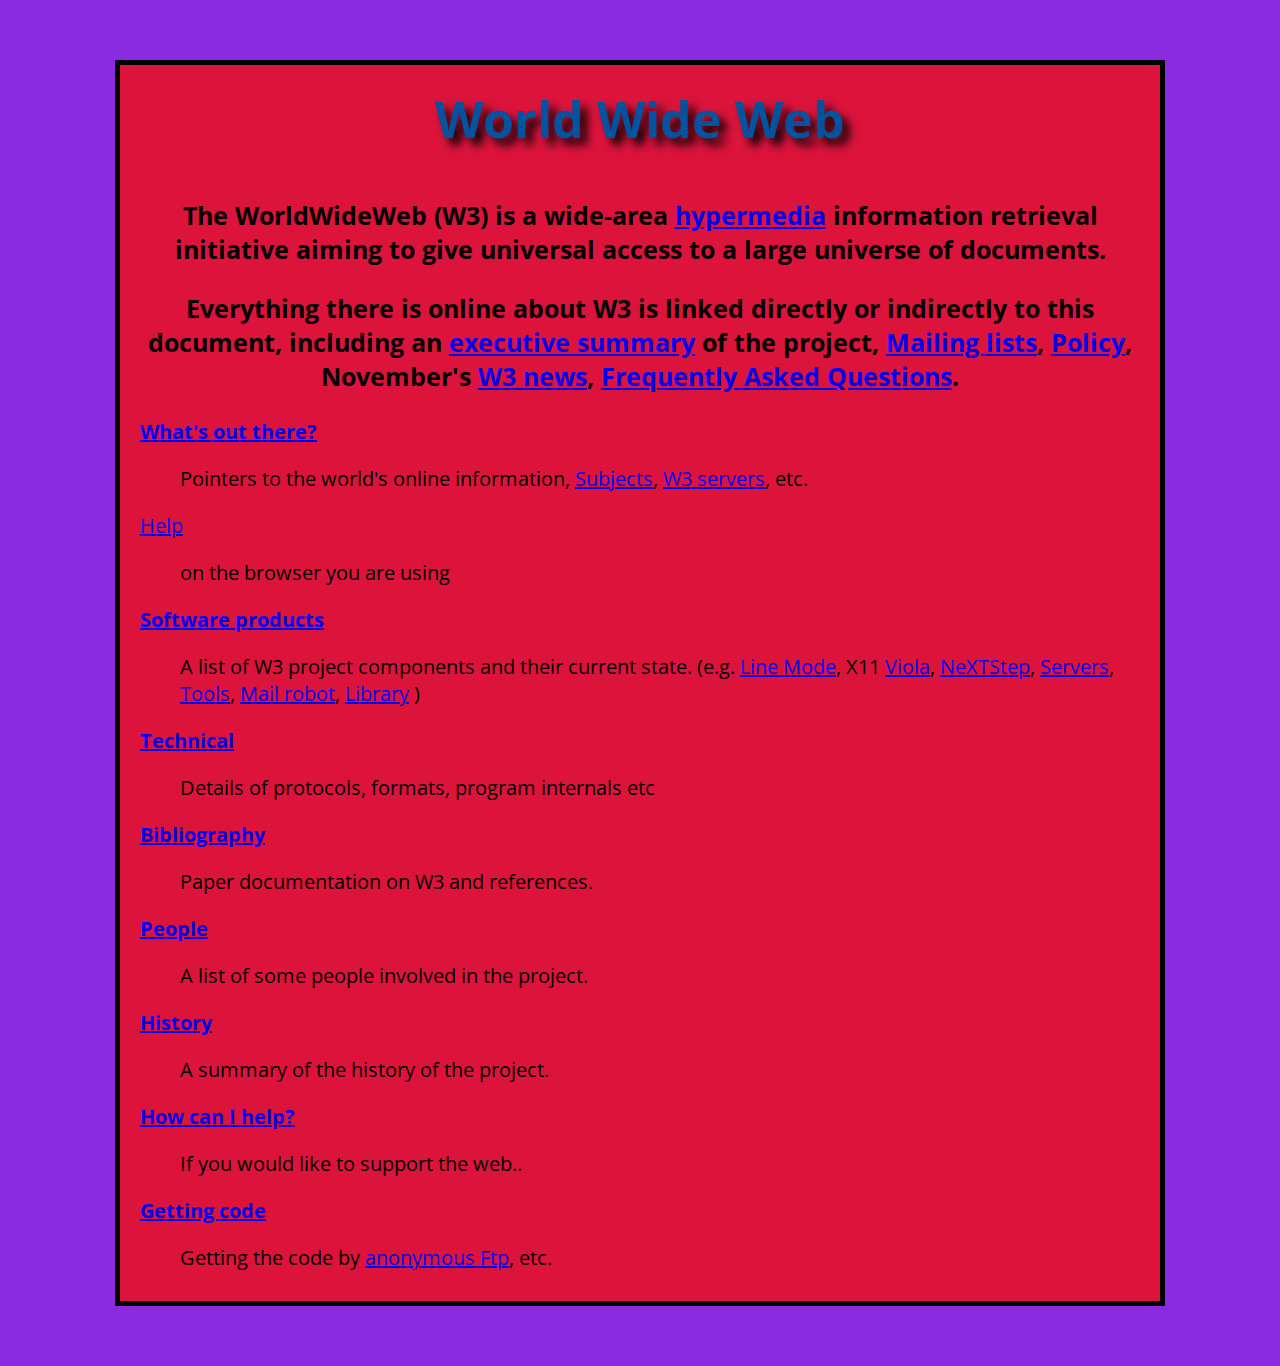
<file: index.html>
<!doctype html>
<html lang="en-US">
    <head>
     <meta charset="utf-8" />
     <meta name="viewport" content="width=device-width" />
     <title>World Wide Web Revisited</title>  
     <link href="https://fonts.googleapis.com/css?family=Open+Sans" rel="stylesheet" />
     <link href="style.css" rel="stylesheet" />  
    </head>
    
    <body>
        <h1>World Wide Web</h1>
        <h3>The WorldWideWeb (W3) is a wide-area <a href="https://info.cern.ch/hypertext/WWW/WhatIs.html">hypermedia</a> information retrieval initiative aiming to give universal access to a large universe of documents.</h3>
        <h3>Everything there is online about W3 is linked directly or indirectly to this document, including an <a href="https://info.cern.ch/hypertext/WWW/Summary.html">executive summary</a> of the project, <a href="https://info.cern.ch/hypertext/WWW/Administration/Mailing/Overview.html">Mailing lists</a>, <a href="https://info.cern.ch/hypertext/WWW/Policy.html">Policy</a>, November's <a href="https://info.cern.ch/hypertext/WWW/News/9211.html">W3 news</a>, <a href="https://info.cern.ch/hypertext/WWW/FAQ/List.html">Frequently Asked Questions</a>.</h3>
        <p><a href="https://info.cern.ch/hypertext/DataSources/Top.html"><b>What's out there?</b></a></p>
        <ul>
            <li>Pointers to the world's online information, <a href="https://info.cern.ch/hypertext/DataSources/bySubject/Overview.html">Subjects</a>, <a href="https://info.cern.ch/hypertext/DataSources/WWW/Servers.html">W3 servers</a>, etc.</li>
        </ul>
        <p><a href="https://info.cern.ch/hypertext/WWW/Help.html"><b></b>Help</a></p>
        <ul>
            <li>on the browser you are using</li>
        </ul>
        <p><a href="https://info.cern.ch/hypertext/WWW/Status.html"><b>Software products</b></a></p>
        <ul>
            <li>A list of W3 project components and their current state. (e.g. <a href="https://info.cern.ch/hypertext/WWW/LineMode/Browser.html">Line Mode</a>, X11 <a href="https://info.cern.ch/hypertext/WWW/Status.html#35">Viola</a>, <a href="https://info.cern.ch/hypertext/WWW/NeXT/WorldWideWeb.html">NeXTStep</a>, <a href="https://info.cern.ch/hypertext/WWW/Daemon/Overview.html">Servers</a>, <a href="https://info.cern.ch/hypertext/WWW/Tools/Overview.html">Tools</a>, <a href="https://info.cern.ch/hypertext/WWW/MailRobot/Overview.html">Mail robot</a>, <a href="https://info.cern.ch/hypertext/WWW/Status.html#57">Library</a> )  </li>
        </ul>
        <p><a href="https://info.cern.ch/hypertext/WWW/Technical.html"><b>Technical</b></a></p>
        <ul>
            <li>Details of protocols, formats, program internals etc</li>
        </ul>
        <p><a href="https://info.cern.ch/hypertext/WWW/Bibliography.html"><b>Bibliography</b></a></p>  
        <ul>
            <li>Paper documentation on W3 and references.</li>
        </ul> 
        <p><a href="https://info.cern.ch/hypertext/WWW/People.html"><b>People</b></a></p>
        <ul>
            <li>A list of some people involved in the project.</li>
        </ul>
        <p><a href="https://info.cern.ch/hypertext/WWW/History.html"><b>History</b></a></p>
        <ul>
            <li>A summary of the history of the project.</li>
        </ul>
        <p><a href="https://info.cern.ch/hypertext/WWW/Helping.html"><b>How can I help?</b></a></p>
        <ul>
            <li>If you would like to support the web..</li>
        </ul>
        <p><a href="https://info.cern.ch/hypertext/README.html"><b>Getting code</b></a></p>
        <ul>
            <li>Getting the code by <a href="https://info.cern.ch/hypertext/WWW/LineMode/Defaults/Distribution.html">anonymous Ftp</a>, etc.</li>
        </ul>    
    </body>
</html>
</file>
<file: style.css>
html {
    font-size: 10px;
    font-family: 'Open Sans', sans-serif;
}

h1 {
  font-size: 50px;
  text-align: center;    
}

h3 {
    font-size:25px;
    text-align: center; 
}

p, li  {
  font-size: 20px;
}

ul {
  list-style: none;
}

html {
  background-color: blueviolet;
}

body {
  width: 1000px;
  margin: 60px auto;
  background-color: crimson;
  padding: 0 20px 20px 20px;
  border: 5px solid black;
}

h1 {
  margin: 0;
  padding: 20px 0;
  color: #00539F;
  text-shadow: 7px 7px 10px black;
}
</file>
